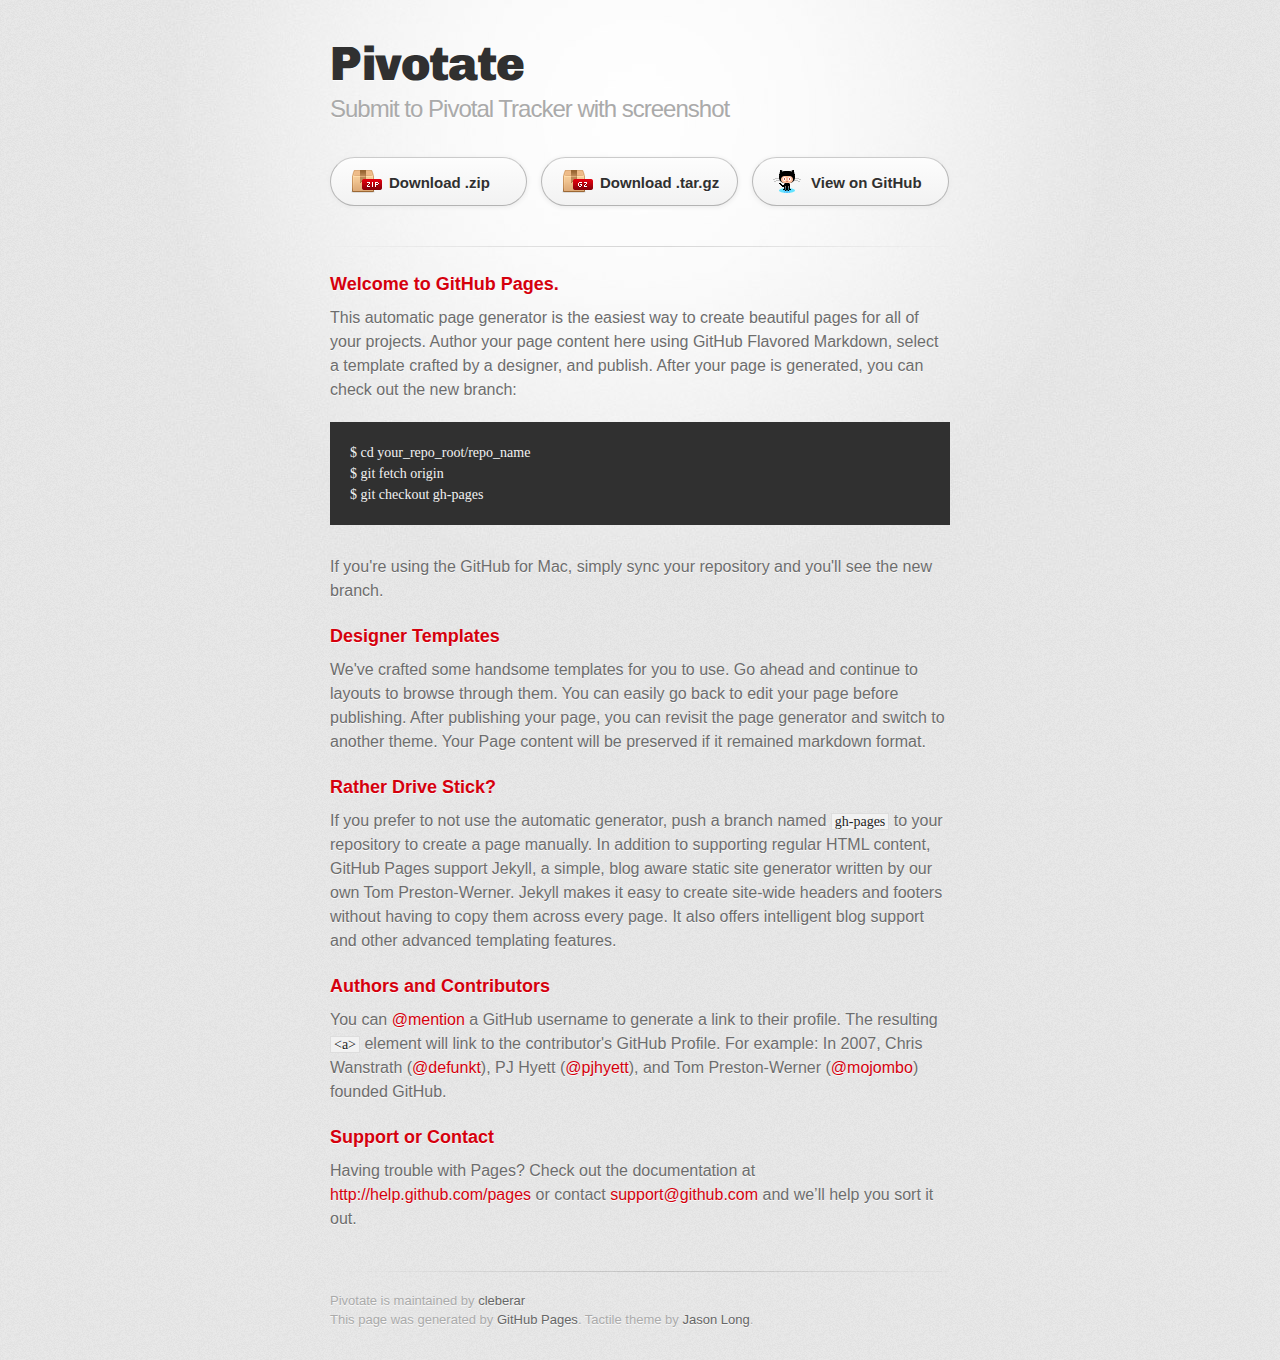
<file: index.html>
<!DOCTYPE html>
<html>
  <head>
    <meta charset='utf-8'>
    <meta http-equiv="X-UA-Compatible" content="chrome=1">
    <link href='https://fonts.googleapis.com/css?family=Chivo:900' rel='stylesheet' type='text/css'>
    <link rel="stylesheet" type="text/css" href="stylesheets/stylesheet.css" media="screen" />
    <link rel="stylesheet" type="text/css" href="stylesheets/pygment_trac.css" media="screen" />
    <link rel="stylesheet" type="text/css" href="stylesheets/print.css" media="print" />
    <!--[if lt IE 9]>
    <script src="//html5shiv.googlecode.com/svn/trunk/html5.js"></script>
    <![endif]-->
    <title>Pivotate by cleberar</title>
  </head>

  <body>
    <div id="container">
      <div class="inner">

        <header>
          <h1>Pivotate</h1>
          <h2>Submit to Pivotal Tracker with screenshot</h2>
        </header>

        <section id="downloads" class="clearfix">
          <a href="https://github.com/cleberar/pivotate/zipball/master" id="download-zip" class="button"><span>Download .zip</span></a>
          <a href="https://github.com/cleberar/pivotate/tarball/master" id="download-tar-gz" class="button"><span>Download .tar.gz</span></a>
          <a href="https://github.com/cleberar/pivotate" id="view-on-github" class="button"><span>View on GitHub</span></a>
        </section>

        <hr>

        <section id="main_content">
          <h3>Welcome to GitHub Pages.</h3>

<p>This automatic page generator is the easiest way to create beautiful pages for all of your projects. Author your page content here using GitHub Flavored Markdown, select a template crafted by a designer, and publish. After your page is generated, you can check out the new branch:</p>

<pre><code>$ cd your_repo_root/repo_name
$ git fetch origin
$ git checkout gh-pages
</code></pre>

<p>If you're using the GitHub for Mac, simply sync your repository and you'll see the new branch.</p>

<h3>Designer Templates</h3>

<p>We've crafted some handsome templates for you to use. Go ahead and continue to layouts to browse through them. You can easily go back to edit your page before publishing. After publishing your page, you can revisit the page generator and switch to another theme. Your Page content will be preserved if it remained markdown format.</p>

<h3>Rather Drive Stick?</h3>

<p>If you prefer to not use the automatic generator, push a branch named <code>gh-pages</code> to your repository to create a page manually. In addition to supporting regular HTML content, GitHub Pages support Jekyll, a simple, blog aware static site generator written by our own Tom Preston-Werner. Jekyll makes it easy to create site-wide headers and footers without having to copy them across every page. It also offers intelligent blog support and other advanced templating features.</p>

<h3>Authors and Contributors</h3>

<p>You can <a href="https://github.com/blog/821" class="user-mention">@mention</a> a GitHub username to generate a link to their profile. The resulting <code>&lt;a&gt;</code> element will link to the contributor's GitHub Profile. For example: In 2007, Chris Wanstrath (<a href="https://github.com/defunkt" class="user-mention">@defunkt</a>), PJ Hyett (<a href="https://github.com/pjhyett" class="user-mention">@pjhyett</a>), and Tom Preston-Werner (<a href="https://github.com/mojombo" class="user-mention">@mojombo</a>) founded GitHub.</p>

<h3>Support or Contact</h3>

<p>Having trouble with Pages? Check out the documentation at <a href="http://help.github.com/pages">http://help.github.com/pages</a> or contact <a href="mailto:support@github.com">support@github.com</a> and we’ll help you sort it out.</p>
        </section>

        <footer>
          Pivotate is maintained by <a href="https://github.com/cleberar">cleberar</a><br>
          This page was generated by <a href="http://pages.github.com">GitHub Pages</a>. Tactile theme by <a href="http://twitter.com/jasonlong">Jason Long</a>.
        </footer>

                  <script type="text/javascript">
            var gaJsHost = (("https:" == document.location.protocol) ? "https://ssl." : "http://www.");
            document.write(unescape("%3Cscript src='" + gaJsHost + "google-analytics.com/ga.js' type='text/javascript'%3E%3C/script%3E"));
          </script>
          <script type="text/javascript">
            try {
              var pageTracker = _gat._getTracker("UA-38548952-1");
            pageTracker._trackPageview();
            } catch(err) {}
          </script>

      </div>
    </div>
  </body>
</html>
</file>
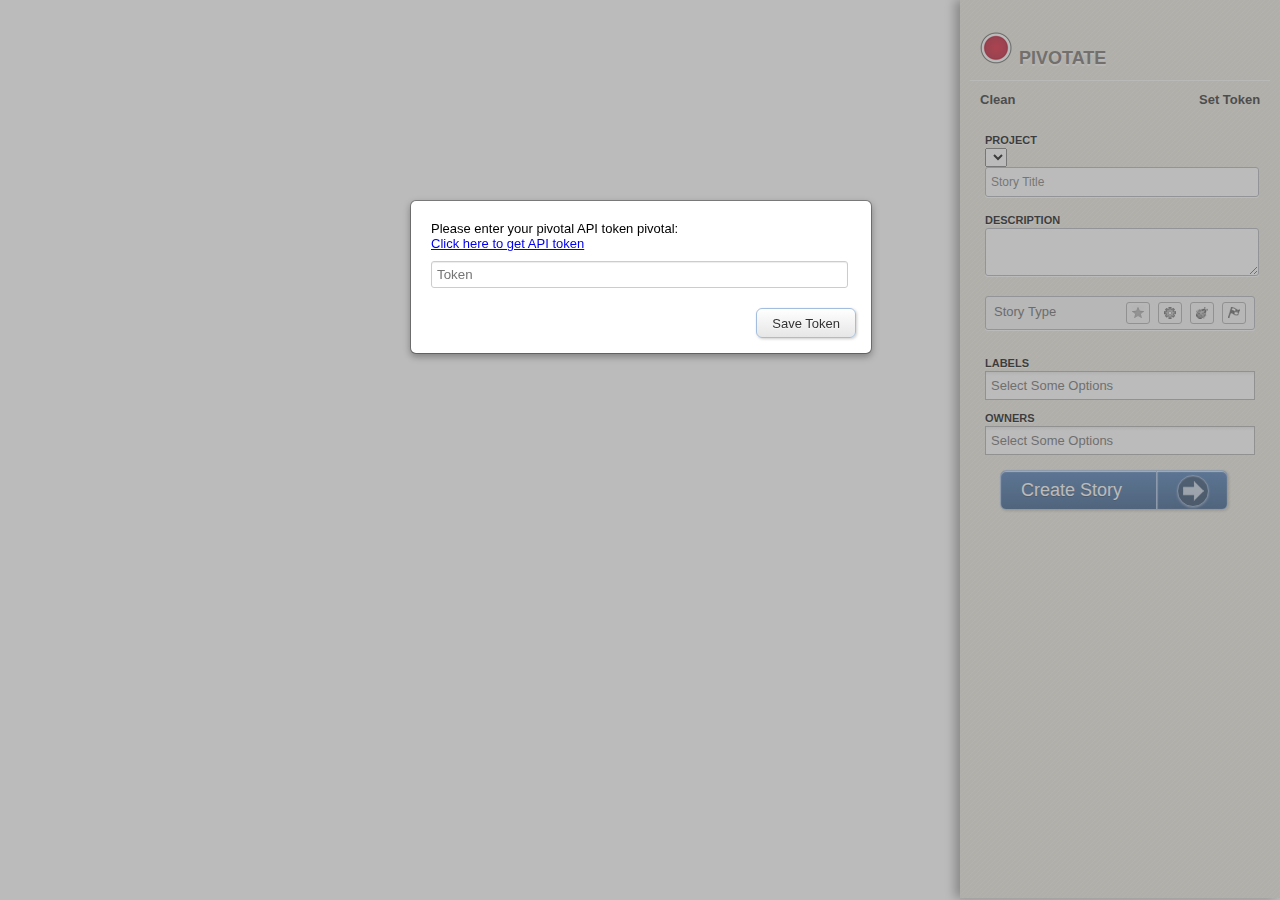
<file: pivotate.html>
<!DOCTYPE html>
<html lang="en">
    <head>
        <meta charset="utf-8">
        <title>Pivotate</title>
        <link href="pivotate.css" rel="stylesheet">
        <link href="chosen.css" rel="stylesheet">
        
    </head>
    <body>
        <canvas id="canvas-background"></canvas>
        <div id="panel">
            <h1>
                <img src="icon-32.png">
                <span class="name">Pivotate</span>
            </h1>
            
            <a href="#" id="clean"> Clean</a>

            <a href="#" id="set-token"> Set Token</a>
            <form class="form" action="#">
                
                <label for="project">Project</label>
                <select id="project" name="project" placeholder="Project List">
                </select>

                <input id="name" name="name" placeholder="Story Title"></input>

                <label for="description">Description</label>
                <textarea id="description" name="description"></textarea>
                
                <div class="story">
                    <div class="label">Story&nbsp;Type</div>
                    <ul class="icons">
                        <li data-storytype="feature" title="Feature" class="feature"></li>
                        <li data-storytype="chore" title="Chore" class="chore"></li>
                        <li data-storytype="bug" title="Bug" class="bug"></li>
                        <li data-storytype="release" title="Release" class="release"></li>
                    </ul>
                </div>
                <input type="hidden" id="story_type" name="story_type"/><br />
                
                <label for="labels">Labels</label>
                <div>
                    <select id="labels" name="labels" placeholder="Labels" multiple style="width: 100%;">
                    </select>
                </div>
                <label for="owners">Owners</label>
                <div>
                    <select id="owners" name="owners" placeholder="Owners" multiple style="width: 100%;">
                    </select>
                </div>
                <button class="btn" type="button" id="action" data-name="create-story">
                    <span class="btn-text" data-name="create-story"> Create Story</span> 
                    <span class="btn-icon-right" data-name="create-story">
                        <span data-name="create-story"></span>
                    </span>
                </button>
                
                
            </form>
        </div>

        <div class="lockscreen" id="lockscreen" style="display:none;"></div>        
        <div class="modal" id="show-token" style="display:none;">
            <div class="modal-body">
                <label>Please enter your pivotal API token pivotal: </label> <br/>
                <a class="token-help" href="https://www.pivotaltracker.com/profile" target="_blank">Click here to get API token</a><br/>
                <input id="token" name="token" placeholder="Token"></input>
                <span class="error">token is required</span>
            </div>
            <button class="btn" type="button" id="save-token">Save Token</button>
        </div>
        <script src="jquery.js" type="text/javascript"></script>
        <script src="jquery-ajax-blob-arraybuffer.js" type="text/javascript"></script>
        <script src="chosen.jquery.js" type="text/javascript"></script>
        <script src="canvas.js" type="text/javascript"></script>
        <script src="pivotate.js" type="text/javascript"></script>
    </body>
    
</html>
</file>
<file: stylesheets/pygment_trac.css>
.highlight  { background: #ffffff; }
.highlight .c { color: #999988; font-style: italic } /* Comment */
.highlight .err { color: #a61717; background-color: #e3d2d2 } /* Error */
.highlight .k { font-weight: bold } /* Keyword */
.highlight .o { font-weight: bold } /* Operator */
.highlight .cm { color: #999988; font-style: italic } /* Comment.Multiline */
.highlight .cp { color: #999999; font-weight: bold } /* Comment.Preproc */
.highlight .c1 { color: #999988; font-style: italic } /* Comment.Single */
.highlight .cs { color: #999999; font-weight: bold; font-style: italic } /* Comment.Special */
.highlight .gd { color: #000000; background-color: #ffdddd } /* Generic.Deleted */
.highlight .gd .x { color: #000000; background-color: #ffaaaa } /* Generic.Deleted.Specific */
.highlight .ge { font-style: italic } /* Generic.Emph */
.highlight .gr { color: #aa0000 } /* Generic.Error */
.highlight .gh { color: #999999 } /* Generic.Heading */
.highlight .gi { color: #000000; background-color: #ddffdd } /* Generic.Inserted */
.highlight .gi .x { color: #000000; background-color: #aaffaa } /* Generic.Inserted.Specific */
.highlight .go { color: #888888 } /* Generic.Output */
.highlight .gp { color: #555555 } /* Generic.Prompt */
.highlight .gs { font-weight: bold } /* Generic.Strong */
.highlight .gu { color: #800080; font-weight: bold; } /* Generic.Subheading */
.highlight .gt { color: #aa0000 } /* Generic.Traceback */
.highlight .kc { font-weight: bold } /* Keyword.Constant */
.highlight .kd { font-weight: bold } /* Keyword.Declaration */
.highlight .kn { font-weight: bold } /* Keyword.Namespace */
.highlight .kp { font-weight: bold } /* Keyword.Pseudo */
.highlight .kr { font-weight: bold } /* Keyword.Reserved */
.highlight .kt { color: #445588; font-weight: bold } /* Keyword.Type */
.highlight .m { color: #009999 } /* Literal.Number */
.highlight .s { color: #d14 } /* Literal.String */
.highlight .na { color: #008080 } /* Name.Attribute */
.highlight .nb { color: #0086B3 } /* Name.Builtin */
.highlight .nc { color: #445588; font-weight: bold } /* Name.Class */
.highlight .no { color: #008080 } /* Name.Constant */
.highlight .ni { color: #800080 } /* Name.Entity */
.highlight .ne { color: #990000; font-weight: bold } /* Name.Exception */
.highlight .nf { color: #990000; font-weight: bold } /* Name.Function */
.highlight .nn { color: #555555 } /* Name.Namespace */
.highlight .nt { color: #000080 } /* Name.Tag */
.highlight .nv { color: #008080 } /* Name.Variable */
.highlight .ow { font-weight: bold } /* Operator.Word */
.highlight .w { color: #bbbbbb } /* Text.Whitespace */
.highlight .mf { color: #009999 } /* Literal.Number.Float */
.highlight .mh { color: #009999 } /* Literal.Number.Hex */
.highlight .mi { color: #009999 } /* Literal.Number.Integer */
.highlight .mo { color: #009999 } /* Literal.Number.Oct */
.highlight .sb { color: #d14 } /* Literal.String.Backtick */
.highlight .sc { color: #d14 } /* Literal.String.Char */
.highlight .sd { color: #d14 } /* Literal.String.Doc */
.highlight .s2 { color: #d14 } /* Literal.String.Double */
.highlight .se { color: #d14 } /* Literal.String.Escape */
.highlight .sh { color: #d14 } /* Literal.String.Heredoc */
.highlight .si { color: #d14 } /* Literal.String.Interpol */
.highlight .sx { color: #d14 } /* Literal.String.Other */
.highlight .sr { color: #009926 } /* Literal.String.Regex */
.highlight .s1 { color: #d14 } /* Literal.String.Single */
.highlight .ss { color: #990073 } /* Literal.String.Symbol */
.highlight .bp { color: #999999 } /* Name.Builtin.Pseudo */
.highlight .vc { color: #008080 } /* Name.Variable.Class */
.highlight .vg { color: #008080 } /* Name.Variable.Global */
.highlight .vi { color: #008080 } /* Name.Variable.Instance */
.highlight .il { color: #009999 } /* Literal.Number.Integer.Long */

.type-csharp .highlight .k { color: #0000FF }
.type-csharp .highlight .kt { color: #0000FF }
.type-csharp .highlight .nf { color: #000000; font-weight: normal }
.type-csharp .highlight .nc { color: #2B91AF }
.type-csharp .highlight .nn { color: #000000 }
.type-csharp .highlight .s { color: #A31515 }
.type-csharp .highlight .sc { color: #A31515 }
</file>
<file: stylesheets/print.css>
html, body, div, span, applet, object, iframe,
h1, h2, h3, h4, h5, h6, p, blockquote, pre,
a, abbr, acronym, address, big, cite, code,
del, dfn, em, img, ins, kbd, q, s, samp,
small, strike, strong, sub, sup, tt, var,
b, u, i, center,
dl, dt, dd, ol, ul, li,
fieldset, form, label, legend,
table, caption, tbody, tfoot, thead, tr, th, td,
article, aside, canvas, details, embed, 
figure, figcaption, footer, header, hgroup, 
menu, nav, output, ruby, section, summary,
time, mark, audio, video {
  margin: 0;
  padding: 0;
  border: 0;
  font-size: 100%;
  font: inherit;
  vertical-align: baseline;
}
/* HTML5 display-role reset for older browsers */
article, aside, details, figcaption, figure, 
footer, header, hgroup, menu, nav, section {
  display: block;
}
body {
  line-height: 1;
}
ol, ul {
  list-style: none;
}
blockquote, q {
  quotes: none;
}
blockquote:before, blockquote:after,
q:before, q:after {
  content: '';
  content: none;
}
table {
  border-collapse: collapse;
  border-spacing: 0;
}
body {
  font-size: 13px;
  line-height: 1.5; 
  font-family: 'Helvetica Neue', Helvetica, Arial, serif;
  color: #000;
}

a {
  color: #d5000d;
  font-weight: bold;
}

header {
  padding-top: 35px;
  padding-bottom: 10px;
}

header h1 {
  font-weight: bold;
  letter-spacing: -1px;
  font-size: 48px;
  color: #303030;
  line-height: 1.2;
}

header h2 {
  letter-spacing: -1px;
  font-size: 24px;
  color: #aaa;
  font-weight: normal;
  line-height: 1.3;
}
#downloads {
  display: none;
}
#main_content {
  padding-top: 20px;
}

code, pre {
  font-family: Monaco, "Bitstream Vera Sans Mono", "Lucida Console", Terminal;
  color: #222;
  margin-bottom: 30px;
  font-size: 12px;
}

code {
  padding: 0 3px;
}

pre {
  border: solid 1px #ddd;
  padding: 20px;
  overflow: auto;
}
pre code {
  padding: 0;
}

ul, ol, dl {
  margin-bottom: 20px;
}


/* COMMON STYLES */

table {
  width: 100%;
  border: 1px solid #ebebeb;
}

th {
  font-weight: 500;
}

td {
  border: 1px solid #ebebeb;
  text-align: center; 
  font-weight: 300;
}

form {
  background: #f2f2f2;
  padding: 20px;
  
}


/* GENERAL ELEMENT TYPE STYLES */

h1 {
  font-size: 2.8em;
} 

h2 {
  font-size: 22px;
  font-weight: bold;
  color: #303030;
  margin-bottom: 8px;
} 

h3 {
  color: #d5000d;
  font-size: 18px;
  font-weight: bold;
  margin-bottom: 8px;
} 
 
h4 {
  font-size: 16px;
  color: #303030;
  font-weight: bold;
} 

h5 {
  font-size: 1em;
  color: #303030;
} 

h6 {
  font-size: .8em;
  color: #303030;
} 

p {
  font-weight: 300;
  margin-bottom: 20px;
}
 
a {
  text-decoration: none;
}

p a {
  font-weight: 400;
}

blockquote {
  font-size: 1.6em;
  border-left: 10px solid #e9e9e9;
  margin-bottom: 20px;
  padding: 0 0 0 30px;
}

ul li {
  list-style: disc inside;
  padding-left: 20px;
}

ol li {
  list-style: decimal inside;
  padding-left: 3px;
}

dl dd {
  font-style: italic;
  font-weight: 100;
}

footer {
  margin-top: 40px;
  padding-top: 20px;
  padding-bottom: 30px;
  font-size: 13px;
  color: #aaa;
}

footer a {
  color: #666;
}

/* MISC */
.clearfix:after {
  clear: both;
  content: '.';
  display: block;
  visibility: hidden;
  height: 0;
}

.clearfix {display: inline-block;}
* html .clearfix {height: 1%;}
.clearfix {display: block;}
</file>
<file: pivotate.css>
body {
    font-family: Arial, Verdana, sans-serif;
    font-size: 13px;
    color: #5f5f5f;
}

#canvas-background {
    cursor:url(cursor.png),auto;
    color:#FFFFFF; 
    background-color: transparent;
    position:absolute; top:0; left:0;
}

#set-token {
    margin-left:180px;
    cursor:pointer;
    font-weight: bold;
    color:#222222;
    text-decoration:none;
}

#clean {
    margin-left:10px;
    cursor:pointer;
    font-weight: bold;
    color:#222222;
    text-decoration:none;  
}

#panel {
    background-color: #F1F2F3;
    position:absolute; 
    right:0; 
    top:0px;
    padding: 10px;
    -webkit-box-shadow: -5px 0 10px #999999;
    background: url("story_details_bg.png") repeat scroll 0 0 #E9E7DD;
}

#panel h1 {
    font-size: 18px;
    font-weight: bold;
    color: #bdb5aa;
    padding: 10px;
    border-bottom: 1px solid #EBE6E2;
    text-shadow: 0 2px 0 rgba(255,255,255,0.8);
    box-shadow: 0 1px 0 rgba(255,255,255,0.8);
}

#panel h1 .name {
    display: inline-block;
    text-transform: uppercase;
    color: #6c6763;
    padding-left: 2px;
}


.form {
    padding: 15px;
    position: relative;
}

.form label {
    display: block;
    padding-top: 10px;
    color: #000000;
    font-size: 11px;
    font-weight: bold;
    line-height: 16px;
    text-shadow: 0 1px 1px #FFFFFF;
    text-transform: uppercase;
}

.form input,
.form textarea {
    width: 97%;
    padding: 5px;
    margin-bottom: 5px;
    border: 1px solid #ADB0B7;
    border-radius: 3px 3px 3px 3px;
    box-shadow: 0 1px 0 #FFFFFF;
    display: block;
    font-size: 12px;
    line-height: 18px
    
}
.form input:focus,
.form textarea:focus {
    border-color: #ff8000;
    outline: none;
}

.story {
    margin-top:20px;
    padding:10px 0 0 0;
    background: none repeat scroll 0 0 #F6F6F6;
    border: 1px solid #ADB0B7;
    border-radius: 3px 3px 3px 3px;
    box-shadow: 0 1px 0 #FFFFFF;
    text-shadow: 0 1px 0 #F3F3F3;
    height: 22px;
}

.story .label {
    float:left;
    margin-left: 8px;
    margin-top:-3px;
}

.story .icons{
    list-style:none;
    margin-top:-5px;
    float:right;

}

.story .icons li {
    background:url("story_types1.png") no-repeat;
    float:left;
    cursor:pointer;
    margin-right:8px;
    border: 1px solid #AAAAAA;
    border-radius: 3px 3px 3px 3px;
    color: #666666;
    display: block;
    height: 20px;
    min-width: 20px;
}

.story .icons li {
    width:22px;
}
.story .icons li.feature.active,
.story .icons li.bug.active,
.story .icons li.release.active,
.story .icons li.chore.active {
    background-color: #333333;
    border: 1px solid #111111;
    color: #77A7DA;
}

.story .icons li.feature.active, 
.story .icons li.feature:hover{
    background-position:left bottom;
}

.story .icons li.chore {
    background-position:-22px 0;
}
.story .icons li.chore.active,
.story .icons li.chore:hover{
    background-position:-22px bottom;
}

.story .icons li.bug{
    background-position:-44px 0;
}
.story .icons li.bug.active,
.story .icons li.bug:hover{ background-position:-44px bottom;}

.story .icons li.release{
    background-position:right 0;
}
.story .icons li.release.active,
.story .icons li.release:hover{
    background-position:right bottom;
}

.btn{
    color: #FFFFFF;
    text-decoration: none;
    background:#4274b1;
    background: -webkit-gradient(linear, 0% 0%, 0% 100%, from(#4274b1), to(#295181));
    padding-left:20px;
    padding-right:105px;
    height:40px;
    display:inline-block;
    position:relative;
    border:1px solid #a3bdde;
    -webkit-box-shadow:0px 1px 1px rgba(255,255,255,0.8) inset, 1px 1px 3px rgba(0,0,0,0.2);
    -webkit-border-radius:6px;
    float:left;
    clear:both;
    margin:15px;
    cursor: pointer;
    overflow:hidden;
    -webkit-transition:box-shadow 0.3s ease-in-out;
    text-shadow: 0 1px 0 #213c5c;
}

.btn-text{
    display:block;
    font-size:18px;
}

.btn-icon-right{
    position:absolute;
    right:0px;
    top:0px;
    height:100%;
    width:70px;
    border-left:1px solid #a3bdde;
    -webkit-box-shadow:1px 0px 1px rgba(255,255,255,0.4) inset;
}
.btn-icon-right span{
    width:30px;
    height:30px;
    opacity:0.7;
    -webkit-border-radius:20px;
    -moz-border-radius:20px;
    border-radius:20px;
    position:absolute;
    left:50%;
    top:50%;
    margin:-15px 0px 0px -15px;
    border:1px solid #a3bdde;
    background:#1e3551 url(arrow_down.png) no-repeat center center;
    -webkit-box-shadow:0px 1px 1px rgba(255,255,255,0.3) inset, 0px 1px 2px rgba(255,255,255,0.5);
    -webkit-transition:all 0.3s ease-in-out;
}
.btn:hover{
    -webkit-box-shadow:0px 1px 1px rgba(255,255,255,0.8) inset, 1px 1px 5px rgba(0,0,0,0.4);
}
.btn:hover .btn-icon-right span{
    opacity:1;
}
.btn:active{
    position:relative;
    top:1px;
    background:#a3bdde;
    -webkit-box-shadow:1px 1px 2px rgba(0,0,0,0.4) inset;
    border-color:#a3bdde;
}
.btn:active .btn-icon-right span{
    -webkit-transform:scale(1.4);
}

.btn-loading {
    color: #cccccc;
    text-decoration: none;
    background:#FFFFFF;
    background: -webkit-gradient(linear, 0% 0%, 0% 100%, from(#FFFFFF), to(#f1f2f3));
    border:1px solid #dddddd;
    -webkit-box-shadow: none;
    text-shadow: none;
    opacity:0.7;
}

.btn-loading .btn-icon-right span {
    background:#FFFFFF url(loading.gif) no-repeat center center;
}

.lockscreen {
    background: none repeat scroll 0 0 #777777;
    height: 100%;
    left: 0;
    opacity: 0.5;
    position: fixed;
    top: 0;
    width: 100%;
    z-index: 2000;
}

.modal {
    background-clip: padding-box;
    background-color: #FFFFFF;
    border: 1px solid rgba(0, 0, 0, 0.3);
    border-radius: 6px 6px 6px 6px;
    box-shadow: 0 3px 7px rgba(0, 0, 0, 0.3);
    font-size: 13px;
    left: 50%;
    color: #000000;
    margin: -250px 0 0 -230px;
    overflow: auto;
    position: fixed;
    top: 50%;
    width: 460px;
    z-index: 2050;
}

.modal-body {
    padding: 20px;
}

.modal-body input {
    border: 1px solid #CCCCCC;
    border-radius: 3px 3px 3px 3px;
    box-shadow: 0 1px 1px rgba(0, 0, 0, 0.075) inset;
    color: #222222;
    font-weight: normal;
    padding: 5px;
    margin-top:10px;
    width: 405px;
}

.modal .btn {
    float:right;
    background: -webkit-gradient(linear, 0% 0%, 0% 100%, from(#FFFFFF), to(#E6E6E6));
    color: #333333;
    cursor: pointer;
    font-size: 13px;
    padding: 0px 15px;
    height: 30px;
    text-shadow: 0 1px 1px rgba(255, 255, 255, 0.75);
    vertical-align: middle;
    margin-top: 0;
}

.modal .error {
    color: #ff0000;
    padding:2px;
    display:none;
}
</file>
<file: chosen.css>
/* Chosen v1.1.0 | (c) 2011-2013 by Harvest | MIT License, https://github.com/harvesthq/chosen/blob/master/LICENSE.md */

.chosen-container{position:relative;display:inline-block;vertical-align:middle;font-size:13px;zoom:1;*display:inline;-webkit-user-select:none;-moz-user-select:none;user-select:none}.chosen-container .chosen-drop{position:absolute;top:100%;left:-9999px;z-index:1010;-webkit-box-sizing:border-box;-moz-box-sizing:border-box;box-sizing:border-box;width:100%;border:1px solid #aaa;border-top:0;background:#fff;box-shadow:0 4px 5px rgba(0,0,0,.15)}.chosen-container.chosen-with-drop .chosen-drop{left:0}.chosen-container a{cursor:pointer}.chosen-container-single .chosen-single{position:relative;display:block;overflow:hidden;padding:0 0 0 8px;height:23px;border:1px solid #aaa;border-radius:5px;background-color:#fff;background:-webkit-gradient(linear,50% 0,50% 100%,color-stop(20%,#fff),color-stop(50%,#f6f6f6),color-stop(52%,#eee),color-stop(100%,#f4f4f4));background:-webkit-linear-gradient(top,#fff 20%,#f6f6f6 50%,#eee 52%,#f4f4f4 100%);background:-moz-linear-gradient(top,#fff 20%,#f6f6f6 50%,#eee 52%,#f4f4f4 100%);background:-o-linear-gradient(top,#fff 20%,#f6f6f6 50%,#eee 52%,#f4f4f4 100%);background:linear-gradient(top,#fff 20%,#f6f6f6 50%,#eee 52%,#f4f4f4 100%);background-clip:padding-box;box-shadow:0 0 3px #fff inset,0 1px 1px rgba(0,0,0,.1);color:#444;text-decoration:none;white-space:nowrap;line-height:24px}.chosen-container-single .chosen-default{color:#999}.chosen-container-single .chosen-single span{display:block;overflow:hidden;margin-right:26px;text-overflow:ellipsis;white-space:nowrap}.chosen-container-single .chosen-single-with-deselect span{margin-right:38px}.chosen-container-single .chosen-single abbr{position:absolute;top:6px;right:26px;display:block;width:12px;height:12px;background:url(chosen-sprite.png) -42px 1px no-repeat;font-size:1px}.chosen-container-single .chosen-single abbr:hover{background-position:-42px -10px}.chosen-container-single.chosen-disabled .chosen-single abbr:hover{background-position:-42px -10px}.chosen-container-single .chosen-single div{position:absolute;top:0;right:0;display:block;width:18px;height:100%}.chosen-container-single .chosen-single div b{display:block;width:100%;height:100%;background:url(chosen-sprite.png) no-repeat 0 2px}.chosen-container-single .chosen-search{position:relative;z-index:1010;margin:0;padding:3px 4px;white-space:nowrap}.chosen-container-single .chosen-search input[type=text]{-webkit-box-sizing:border-box;-moz-box-sizing:border-box;box-sizing:border-box;margin:1px 0;padding:4px 20px 4px 5px;width:100%;height:auto;outline:0;border:1px solid #aaa;background:#fff url(chosen-sprite.png) no-repeat 100% -20px;background:url(chosen-sprite.png) no-repeat 100% -20px;font-size:1em;font-family:sans-serif;line-height:normal;border-radius:0}.chosen-container-single .chosen-drop{margin-top:-1px;border-radius:0 0 4px 4px;background-clip:padding-box}.chosen-container-single.chosen-container-single-nosearch .chosen-search{position:absolute;left:-9999px}.chosen-container .chosen-results{position:relative;overflow-x:hidden;overflow-y:auto;margin:0 4px 4px 0;padding:0 0 0 4px;max-height:240px;-webkit-overflow-scrolling:touch}.chosen-container .chosen-results li{display:none;margin:0;padding:5px 6px;list-style:none;line-height:15px;-webkit-touch-callout:none}.chosen-container .chosen-results li.active-result{display:list-item;cursor:pointer}.chosen-container .chosen-results li.disabled-result{display:list-item;color:#ccc;cursor:default}.chosen-container .chosen-results li.highlighted{background-color:#3875d7;background-image:-webkit-gradient(linear,50% 0,50% 100%,color-stop(20%,#3875d7),color-stop(90%,#2a62bc));background-image:-webkit-linear-gradient(#3875d7 20%,#2a62bc 90%);background-image:-moz-linear-gradient(#3875d7 20%,#2a62bc 90%);background-image:-o-linear-gradient(#3875d7 20%,#2a62bc 90%);background-image:linear-gradient(#3875d7 20%,#2a62bc 90%);color:#fff}.chosen-container .chosen-results li.no-results{display:list-item;background:#f4f4f4}.chosen-container .chosen-results li.group-result{display:list-item;font-weight:700;cursor:default}.chosen-container .chosen-results li.group-option{padding-left:15px}.chosen-container .chosen-results li em{font-style:normal;text-decoration:underline}.chosen-container-multi .chosen-choices{position:relative;overflow:hidden;-webkit-box-sizing:border-box;-moz-box-sizing:border-box;box-sizing:border-box;margin:0;padding:0;width:100%;height:auto!important;height:1%;border:1px solid #aaa;background-color:#fff;background-image:-webkit-gradient(linear,50% 0,50% 100%,color-stop(1%,#eee),color-stop(15%,#fff));background-image:-webkit-linear-gradient(#eee 1%,#fff 15%);background-image:-moz-linear-gradient(#eee 1%,#fff 15%);background-image:-o-linear-gradient(#eee 1%,#fff 15%);background-image:linear-gradient(#eee 1%,#fff 15%);cursor:text}.chosen-container-multi .chosen-choices li{float:left;list-style:none}.chosen-container-multi .chosen-choices li.search-field{margin:0;padding:0;white-space:nowrap}.chosen-container-multi .chosen-choices li.search-field input[type=text]{margin:1px 0;padding:5px;height:15px;outline:0;border:0!important;background:transparent!important;box-shadow:none;color:#666;font-size:100%;font-family:sans-serif;line-height:normal;border-radius:0}.chosen-container-multi .chosen-choices li.search-field .default{color:#999}.chosen-container-multi .chosen-choices li.search-choice{position:relative;margin:3px 0 3px 5px;padding:3px 20px 3px 5px;border:1px solid #aaa;border-radius:3px;background-color:#e4e4e4;background-image:-webkit-gradient(linear,50% 0,50% 100%,color-stop(20%,#f4f4f4),color-stop(50%,#f0f0f0),color-stop(52%,#e8e8e8),color-stop(100%,#eee));background-image:-webkit-linear-gradient(#f4f4f4 20%,#f0f0f0 50%,#e8e8e8 52%,#eee 100%);background-image:-moz-linear-gradient(#f4f4f4 20%,#f0f0f0 50%,#e8e8e8 52%,#eee 100%);background-image:-o-linear-gradient(#f4f4f4 20%,#f0f0f0 50%,#e8e8e8 52%,#eee 100%);background-image:linear-gradient(#f4f4f4 20%,#f0f0f0 50%,#e8e8e8 52%,#eee 100%);background-clip:padding-box;box-shadow:0 0 2px #fff inset,0 1px 0 rgba(0,0,0,.05);color:#333;line-height:13px;cursor:default}.chosen-container-multi .chosen-choices li.search-choice .search-choice-close{position:absolute;top:4px;right:3px;display:block;width:12px;height:12px;background:url(chosen-sprite.png) -42px 1px no-repeat;font-size:1px}.chosen-container-multi .chosen-choices li.search-choice .search-choice-close:hover{background-position:-42px -10px}.chosen-container-multi .chosen-choices li.search-choice-disabled{padding-right:5px;border:1px solid #ccc;background-color:#e4e4e4;background-image:-webkit-gradient(linear,50% 0,50% 100%,color-stop(20%,#f4f4f4),color-stop(50%,#f0f0f0),color-stop(52%,#e8e8e8),color-stop(100%,#eee));background-image:-webkit-linear-gradient(top,#f4f4f4 20%,#f0f0f0 50%,#e8e8e8 52%,#eee 100%);background-image:-moz-linear-gradient(top,#f4f4f4 20%,#f0f0f0 50%,#e8e8e8 52%,#eee 100%);background-image:-o-linear-gradient(top,#f4f4f4 20%,#f0f0f0 50%,#e8e8e8 52%,#eee 100%);background-image:linear-gradient(top,#f4f4f4 20%,#f0f0f0 50%,#e8e8e8 52%,#eee 100%);color:#666}.chosen-container-multi .chosen-choices li.search-choice-focus{background:#d4d4d4}.chosen-container-multi .chosen-choices li.search-choice-focus .search-choice-close{background-position:-42px -10px}.chosen-container-multi .chosen-results{margin:0;padding:0}.chosen-container-multi .chosen-drop .result-selected{display:list-item;color:#ccc;cursor:default}.chosen-container-active .chosen-single{border:1px solid #5897fb;box-shadow:0 0 5px rgba(0,0,0,.3)}.chosen-container-active.chosen-with-drop .chosen-single{border:1px solid #aaa;-moz-border-radius-bottomright:0;border-bottom-right-radius:0;-moz-border-radius-bottomleft:0;border-bottom-left-radius:0;background-image:-webkit-gradient(linear,50% 0,50% 100%,color-stop(20%,#eee),color-stop(80%,#fff));background-image:-webkit-linear-gradient(#eee 20%,#fff 80%);background-image:-moz-linear-gradient(#eee 20%,#fff 80%);background-image:-o-linear-gradient(#eee 20%,#fff 80%);background-image:linear-gradient(#eee 20%,#fff 80%);box-shadow:0 1px 0 #fff inset}.chosen-container-active.chosen-with-drop .chosen-single div{border-left:0;background:transparent}.chosen-container-active.chosen-with-drop .chosen-single div b{background-position:-18px 2px}.chosen-container-active .chosen-choices{border:1px solid #5897fb;box-shadow:0 0 5px rgba(0,0,0,.3)}.chosen-container-active .chosen-choices li.search-field input[type=text]{color:#111!important}.chosen-disabled{opacity:.5!important;cursor:default}.chosen-disabled .chosen-single{cursor:default}.chosen-disabled .chosen-choices .search-choice .search-choice-close{cursor:default}.chosen-rtl{text-align:right}.chosen-rtl .chosen-single{overflow:visible;padding:0 8px 0 0}.chosen-rtl .chosen-single span{margin-right:0;margin-left:26px;direction:rtl}.chosen-rtl .chosen-single-with-deselect span{margin-left:38px}.chosen-rtl .chosen-single div{right:auto;left:3px}.chosen-rtl .chosen-single abbr{right:auto;left:26px}.chosen-rtl .chosen-choices li{float:right}.chosen-rtl .chosen-choices li.search-field input[type=text]{direction:rtl}.chosen-rtl .chosen-choices li.search-choice{margin:3px 5px 3px 0;padding:3px 5px 3px 19px}.chosen-rtl .chosen-choices li.search-choice .search-choice-close{right:auto;left:4px}.chosen-rtl.chosen-container-single-nosearch .chosen-search,.chosen-rtl .chosen-drop{left:9999px}.chosen-rtl.chosen-container-single .chosen-results{margin:0 0 4px 4px;padding:0 4px 0 0}.chosen-rtl .chosen-results li.group-option{padding-right:15px;padding-left:0}.chosen-rtl.chosen-container-active.chosen-with-drop .chosen-single div{border-right:0}.chosen-rtl .chosen-search input[type=text]{padding:4px 5px 4px 20px;background:#fff url(chosen-sprite.png) no-repeat -30px -20px;background:url(chosen-sprite.png) no-repeat -30px -20px;direction:rtl}.chosen-rtl.chosen-container-single .chosen-single div b{background-position:6px 2px}.chosen-rtl.chosen-container-single.chosen-with-drop .chosen-single div b{background-position:-12px 2px}@media only screen and (-webkit-min-device-pixel-ratio:2),only screen and (min-resolution:144dpi){.chosen-rtl .chosen-search input[type=text],.chosen-container-single .chosen-single abbr,.chosen-container-single .chosen-single div b,.chosen-container-single .chosen-search input[type=text],.chosen-container-multi .chosen-choices .search-choice .search-choice-close,.chosen-container .chosen-results-scroll-down span,.chosen-container .chosen-results-scroll-up span{background-image:url(chosen-sprite@2x.png)!important;background-size:52px 37px!important;background-repeat:no-repeat!important}}
</file>
<file: stylesheets/stylesheet.css>
/* http://meyerweb.com/eric/tools/css/reset/ 
   v2.0 | 20110126
   License: none (public domain)
*/
html, body, div, span, applet, object, iframe,
h1, h2, h3, h4, h5, h6, p, blockquote, pre,
a, abbr, acronym, address, big, cite, code,
del, dfn, em, img, ins, kbd, q, s, samp,
small, strike, strong, sub, sup, tt, var,
b, u, i, center,
dl, dt, dd, ol, ul, li,
fieldset, form, label, legend,
table, caption, tbody, tfoot, thead, tr, th, td,
article, aside, canvas, details, embed, 
figure, figcaption, footer, header, hgroup, 
menu, nav, output, ruby, section, summary,
time, mark, audio, video {
	margin: 0;
	padding: 0;
	border: 0;
	font-size: 100%;
	font: inherit;
	vertical-align: baseline;
}
/* HTML5 display-role reset for older browsers */
article, aside, details, figcaption, figure, 
footer, header, hgroup, menu, nav, section {
	display: block;
}
body {
	line-height: 1;
}
ol, ul {
	list-style: none;
}
blockquote, q {
	quotes: none;
}
blockquote:before, blockquote:after,
q:before, q:after {
	content: '';
	content: none;
}
table {
	border-collapse: collapse;
	border-spacing: 0;
}

/* LAYOUT STYLES */
body {
  font-size: 1em;
  line-height: 1.5; 
  background: #e7e7e7 url(../images/body-bg.png) 0 0 repeat;
  font-family: 'Helvetica Neue', Helvetica, Arial, serif;
  text-shadow: 0 1px 0 rgba(255, 255, 255, 0.8);
  color: #6d6d6d;
}

a {
  color: #d5000d;
}
a:hover {
  color: #c5000c;
}

header {
  padding-top: 35px;
  padding-bottom: 25px;
}

header h1 {
  font-family: 'Chivo', 'Helvetica Neue', Helvetica, Arial, serif; font-weight: 900;
  letter-spacing: -1px;
  font-size: 48px;
  color: #303030;
  line-height: 1.2;
}

header h2 {
  letter-spacing: -1px;
  font-size: 24px;
  color: #aaa;
  font-weight: normal;
  line-height: 1.3;
}

#container {
  background: transparent url(../images/highlight-bg.jpg) 50% 0 no-repeat;
  min-height: 595px;
}

.inner {
  width: 620px;
  margin: 0 auto;
}

#container .inner img {
  max-width: 100%;
}

#downloads {
  margin-bottom: 40px;
}

a.button {
  -moz-border-radius: 30px;
  -webkit-border-radius: 30px;                     
  border-radius: 30px;
  border-top: solid 1px #cbcbcb;
  border-left: solid 1px #b7b7b7;
  border-right: solid 1px #b7b7b7;
  border-bottom: solid 1px #b3b3b3;
  color: #303030;
  line-height: 25px;
  font-weight: bold;
  font-size: 15px;
  padding: 12px 8px 12px 8px;
  display: block;
  float: left;
  width: 179px;
  margin-right: 14px;  
  background: #fdfdfd; /* Old browsers */
  background: -moz-linear-gradient(top,  #fdfdfd 0%, #f2f2f2 100%); /* FF3.6+ */
  background: -webkit-gradient(linear, left top, left bottom, color-stop(0%,#fdfdfd), color-stop(100%,#f2f2f2)); /* Chrome,Safari4+ */
  background: -webkit-linear-gradient(top,  #fdfdfd 0%,#f2f2f2 100%); /* Chrome10+,Safari5.1+ */
  background: -o-linear-gradient(top,  #fdfdfd 0%,#f2f2f2 100%); /* Opera 11.10+ */
  background: -ms-linear-gradient(top,  #fdfdfd 0%,#f2f2f2 100%); /* IE10+ */
  background: linear-gradient(top,  #fdfdfd 0%,#f2f2f2 100%); /* W3C */
  filter: progid:DXImageTransform.Microsoft.gradient( startColorstr='#fdfdfd', endColorstr='#f2f2f2',GradientType=0 ); /* IE6-9 */
  -webkit-box-shadow: 10px 10px 5px #888;
  -moz-box-shadow: 10px 10px 5px #888;
  box-shadow: 0px 1px 5px #e8e8e8;
}
a.button:hover {
  border-top: solid 1px #b7b7b7;
  border-left: solid 1px #b3b3b3;
  border-right: solid 1px #b3b3b3;
  border-bottom: solid 1px #b3b3b3;
  background: #fafafa; /* Old browsers */
  background: -moz-linear-gradient(top,  #fdfdfd 0%, #f6f6f6 100%); /* FF3.6+ */
  background: -webkit-gradient(linear, left top, left bottom, color-stop(0%,#fdfdfd), color-stop(100%,#f6f6f6)); /* Chrome,Safari4+ */
  background: -webkit-linear-gradient(top,  #fdfdfd 0%,#f6f6f6 100%); /* Chrome10+,Safari5.1+ */
  background: -o-linear-gradient(top,  #fdfdfd 0%,#f6f6f6 100%); /* Opera 11.10+ */
  background: -ms-linear-gradient(top,  #fdfdfd 0%,#f6f6f6 100%); /* IE10+ */
  background: linear-gradient(top,  #fdfdfd 0%,#f6f6f6, 100%); /* W3C */
  filter: progid:DXImageTransform.Microsoft.gradient( startColorstr='#fdfdfd', endColorstr='#f6f6f6',GradientType=0 ); /* IE6-9 */
}

a.button span {
  padding-left: 50px;
  display: block;
  height: 23px;
}

#download-zip span {
  background: transparent url(../images/zip-icon.png) 12px 50% no-repeat;
}
#download-tar-gz span {
  background: transparent url(../images/tar-gz-icon.png) 12px 50% no-repeat;
}
#view-on-github span {
  background: transparent url(../images/octocat-icon.png) 12px 50% no-repeat;
}
#view-on-github {
  margin-right: 0;
}

code, pre {
  font-family: Monaco, "Bitstream Vera Sans Mono", "Lucida Console", Terminal;
  color: #222;
  margin-bottom: 30px;
  font-size: 14px;
}

code {
  background-color: #f2f2f2;
  border: solid 1px #ddd;
  padding: 0 3px;
}

pre {
  padding: 20px;
  background: #303030;
  color: #f2f2f2;
  text-shadow: none;
  overflow: auto;
}
pre code {
  color: #f2f2f2;
  background-color: #303030;
  border: none;
  padding: 0;
}

ul, ol, dl {
  margin-bottom: 20px;
}


/* COMMON STYLES */

hr {
  height: 1px;
  line-height: 1px;
  margin-top: 1em;
  padding-bottom: 1em;
  border: none;
  background: transparent url('../images/hr.png') 50% 0 no-repeat;
}

strong {
  font-weight: bold;
}

em {
  font-style: italic;
}

table {
  width: 100%;
  border: 1px solid #ebebeb;
}

th {
  font-weight: 500;
}

td {
  border: 1px solid #ebebeb;
  text-align: center; 
  font-weight: 300;
}

form {
  background: #f2f2f2;
  padding: 20px;
  
}


/* GENERAL ELEMENT TYPE STYLES */

h1 {
  font-size: 32px;
} 

h2 {
  font-size: 22px;
  font-weight: bold;
  color: #303030;
  margin-bottom: 8px;
} 

h3 {
  color: #d5000d;
  font-size: 18px;
  font-weight: bold;
  margin-bottom: 8px;
} 
 
h4 {
  font-size: 16px;
  color: #303030;
  font-weight: bold;
} 

h5 {
  font-size: 1em;
  color: #303030;
} 

h6 {
  font-size: .8em;
  color: #303030;
} 

p {
  font-weight: 300;
  margin-bottom: 20px;
}
 
a {
  text-decoration: none;
}

p a {
  font-weight: 400;
}

blockquote {
  font-size: 1.6em;
  border-left: 10px solid #e9e9e9;
  margin-bottom: 20px;
  padding: 0 0 0 30px;
}

ul li {
  list-style: disc inside;
  padding-left: 20px;
}

ol li {
  list-style: decimal inside;
  padding-left: 3px;
}

dl dt {
  color: #303030;
}

footer {
  background: transparent url('../images/hr.png') 0 0 no-repeat;
  margin-top: 40px;
  padding-top: 20px;
  padding-bottom: 30px;
  font-size: 13px;
  color: #aaa;
}

footer a {
  color: #666;
}
footer a:hover {
  color: #444;
}

/* MISC */
.clearfix:after {
  clear: both;
  content: '.';
  display: block;
  visibility: hidden;
  height: 0;
}

.clearfix {display: inline-block;}
* html .clearfix {height: 1%;}
.clearfix {display: block;}

/* #Media Queries
================================================== */

/* Smaller than standard 960 (devices and browsers) */
@media only screen and (max-width: 959px) {}

/* Tablet Portrait size to standard 960 (devices and browsers) */
@media only screen and (min-width: 768px) and (max-width: 959px) {}

/* All Mobile Sizes (devices and browser) */
@media only screen and (max-width: 767px) {
  header {
    padding-top: 10px;
    padding-bottom: 10px;
  }
  #downloads {
    margin-bottom: 25px;
  }
  #download-zip, #download-tar-gz {
    display: none;
  }
  .inner {
    width: 94%;
    margin: 0 auto;
  }
}

/* Mobile Landscape Size to Tablet Portrait (devices and browsers) */
@media only screen and (min-width: 480px) and (max-width: 767px) {}

/* Mobile Portrait Size to Mobile Landscape Size (devices and browsers) */
@media only screen and (max-width: 479px) {}
</file>
